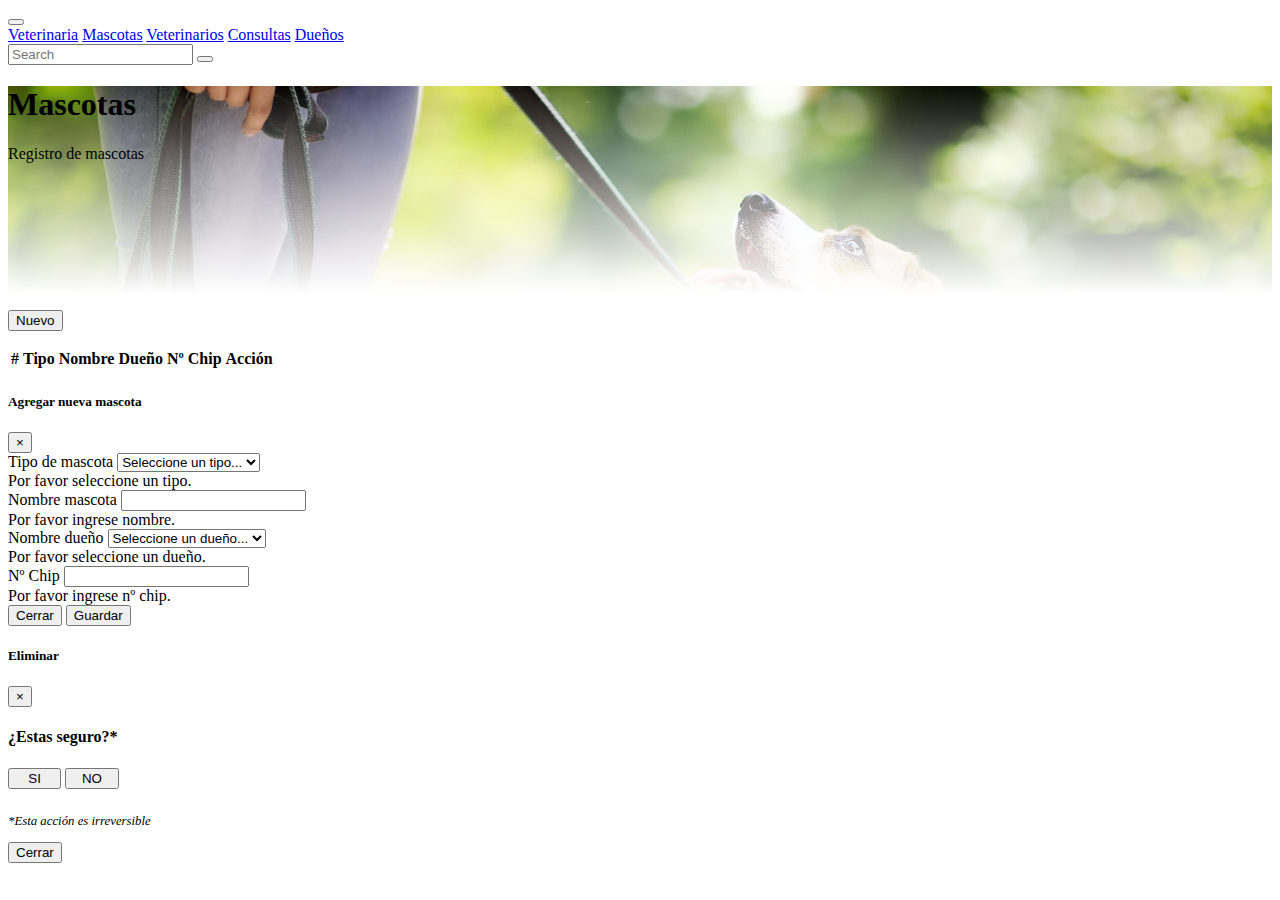
<file: index.html>
<!doctype html>
<html lang="en">
  <head>
    <!-- Required meta tags -->
    <meta charset="utf-8">
    <meta name="viewport" content="width=device-width, initial-scale=1, shrink-to-fit=no">

    <!-- Bootstrap CSS -->
    <link rel="stylesheet" href="https://cdn.jsdelivr.net/npm/bootstrap@4.6.0/dist/css/bootstrap.min.css" integrity="sha384-B0vP5xmATw1+K9KRQjQERJvTumQW0nPEzvF6L/Z6nronJ3oUOFUFpCjEUQouq2+l" crossorigin="anonymous">
    <!-- FontAwesome CSS -->
    <link rel="stylesheet" href="https://use.fontawesome.com/releases/v5.15.2/css/all.css" integrity="sha384-vSIIfh2YWi9wW0r9iZe7RJPrKwp6bG+s9QZMoITbCckVJqGCCRhc+ccxNcdpHuYu" crossorigin="anonymous">
    <!-- Custom CSS -->
    <link rel="stylesheet" href="./asset/css/customMascota.css">

    <title>CRUD Veterinaria</title>
  </head>
  <body>
    <header>
        <nav class="navbar navbar-expand-lg navbar-light bg-light">
            <button class="navbar-toggler" type="button" data-toggle="collapse" data-target="#navbarNavAltMarkup" aria-controls="navbarNavAltMarkup" aria-expanded="false" aria-label="Toggle navigation">
                <span class="navbar-toggler-icon"></span>
            </button>
            <div class="collapse navbar-collapse justify-content-center" id="navbarNavAltMarkup">
                <div class="navbar-nav">
                    <a class="navbar-brand" href="#"><i class="fa fa-home" aria-hidden="true"></i>  Veterinaria</a>
                    <a class="nav-link active" href="./index.html"> <i class="fa fa-heart" aria-hidden="true"></i> Mascotas</a>
                    <a class="nav-link" href="./veterinarios.html"><i class="fas fa-user-md"></i> Veterinarios</a>
                    <a class="nav-link" href="./consultas.html"><i class="fa fa-hospital" aria-hidden="true"></i> Consultas</a>
                    <a class="nav-link" href="./duenos.html"><i class="fa fa-users" aria-hidden="true"></i> Dueños</a>
                </div>
                
            </div>
            <form class="form-inline my-2 my-lg-0">
                <input class="form-control mr-sm-2" type="search" placeholder="Search" aria-label="Search">
                <button class="btn btn-outline-success my-2 my-sm-0" type="submit"><i class="fa fa-search" aria-hidden="true"></i></button>
            </form>
        </nav>

        <div class="jumbotron jumbotron-fluid mascota-banner">
            <div class="container">
                <h1 class="display-4">Mascotas</h1>
                <p class="lead">Registro de mascotas</p>
            </div>
        </div>
    </header>

    <div class="container text-right btn-action">
        <button id="nuevo" type="button" class="btn btn-success" data-toggle="modal" data-target="#ModalAgregarMascota">Nuevo</button>
    </div>

    <div class="container">
        <div class="alert alert-danger alert-dismissible fade show" role="alert">
            <strong>Oops!</strong> No hay conexión al servidor.
            <button type="button" class="close" data-dismiss="alert" aria-label="Close">
              <span aria-hidden="true">&times;</span>
            </button>
          </div>
    </div>

    <div class="container">
    <table class="table">
        <thead class="thead-light">
            <tr>
            <th scope="col">#</th>
            <th scope="col">Tipo</th>
            <th scope="col">Nombre</th>
            <th scope="col">Dueño</th>
            <th scope="col">Nº Chip</th>
            <th class="text-center" scope="col">Acción</th>
            </tr>
        </thead>
        <tbody id="bodyTable">
            
        </tbody>
        </table>
    </div>


    <!-- Modal agregar editar -->
    <div class="modal fade" id="ModalAgregarMascota" tabindex="-1" aria-labelledby="ModalAgregarMascotaLabel" aria-hidden="true">
        <div class="modal-dialog">
            <div class="modal-content">
                <div class="modal-header">
                    <h5 class="modal-title" id="ModalAgregarMascotaLabel">Agregar nueva mascota</h5>
                    <button type="button" class="close" data-dismiss="modal" aria-label="Close">
                        <span aria-hidden="true">&times;</span>
                    </button>
                </div>
                <div class="modal-body">

                    <form id="formulario" class="needs-validation" novalidate>
                        <input type="hidden" id="id">
                        <div class="form-row">
                            <div class="col-md-6 mb-3">
                                <label for="tipo-mascota">Tipo de mascota</label>
                                <select class="custom-select" id="tipo-mascota" required>
                                <option selected disabled value="">Seleccione un tipo...</option>
                                <option value="Perro">Perro</option>
                                <option value="Gato">Gato</option>
                                <option value="Hamster">Hamster</option>
                                <option value="Pez">Pez</option>
                                <option value="Otro">Otro</option>
                                </select>
                                <div class="invalid-feedback">
                                    Por favor seleccione un tipo.
                                </div>
                            </div>
                        </div>
                        <div class="form-row">
                            <div class="col-md-6 mb-3">
                                <label for="nombre-mascota">Nombre mascota</label>
                                <input type="text" class="form-control" id="nombre-mascota" required>
                                <div class="invalid-feedback">
                                    Por favor ingrese nombre.
                                </div>
                            </div>
                            <div class="col-md-6 mb-3">
                                <label for="nombre-dueno">Nombre dueño</label>
                                <select class="custom-select" id="nombre-dueno" required>
                                    <option selected disabled value="">Seleccione un dueño...</option>
<!--                                     <option value="Rodrigo Dominguez">Rodrigo Dominguez</option>
                                    <option value="Marcelo Henrriquez">Marcelo Henrriquez</option>
                                    <option value="Ignacio Henrriquez">Ignacio Henrriquez</option>
                                    <option value="Juan Carvajal">Juan Carvajal</option>
                                    <option value="Otro">Otro</option> -->
                                    </select>
                                    <div class="invalid-feedback">
                                        Por favor seleccione un dueño.
                                    </div>
                            </div>
                        </div>
                        <div class="form-row">
                            <div class="col-md-12 mb-3">
                                <label for="numero-chip">Nº Chip</label>
                                <input type="number" class="form-control" id="numero-chip">
                                <div class="invalid-feedback">
                                    Por favor ingrese nº chip.
                                </div>
                            </div>
                        </div>

                        <div class="modal-footer">
                            <button id="btn-cerrar" type="button" class="btn btn-secondary" data-dismiss="modal">Cerrar</button>
                            <button id="btn-guardar" class="btn btn-primary" type="submit">Guardar</button>
                        </div>
                    </form>
                </div>
            </div>
        </div>
    </div>


    <!-- Modal eliminar -->
    <div class="modal fade" id="ModalEliminarMascota" tabindex="-1" aria-labelledby="ModalEliminarMascotaLabel" aria-hidden="true">
        <div class="modal-dialog">
            <div class="modal-content">
                <div class="modal-header">
                <h5 class="modal-title" id="ModalEliminarMascotaLabel">Eliminar</h5>
                <button type="button" class="close" data-dismiss="modal" aria-label="Close">
                    <span aria-hidden="true">&times;</span>
                </button>
                </div>
                <div class="modal-body">
                    
                    <div class="text-center">
                        <h4>¿Estas seguro?*</h4>
                        <button id="confirm-delete" class="btn btn-danger btn-modal-delete">SI</button>
                        <button id="decline-delete" class="btn btn-info btn-modal-delete">NO</button>
                        <p class="textoModalEliminar">*Esta acción es irreversible</p>
                    </div>
                    
                </div>
                <div class="modal-footer">
                    <button id="btn-cerrar-modal" type="button" class="btn btn-secondary" data-dismiss="modal">Cerrar</button>
                </div>
            </div>
        </div>
    </div>

    <script src="https://code.jquery.com/jquery-3.5.1.slim.min.js" integrity="sha384-DfXdz2htPH0lsSSs5nCTpuj/zy4C+OGpamoFVy38MVBnE+IbbVYUew+OrCXaRkfj" crossorigin="anonymous"></script>
    <script src="https://cdn.jsdelivr.net/npm/popper.js@1.16.1/dist/umd/popper.min.js" integrity="sha384-9/reFTGAW83EW2RDu2S0VKaIzap3H66lZH81PoYlFhbGU+6BZp6G7niu735Sk7lN" crossorigin="anonymous"></script>
    <script src="https://cdn.jsdelivr.net/npm/bootstrap@4.6.0/dist/js/bootstrap.min.js" integrity="sha384-+YQ4JLhjyBLPDQt//I+STsc9iw4uQqACwlvpslubQzn4u2UU2UFM80nGisd026JF" crossorigin="anonymous"></script>
    <script src="./asset/js/script.js"></script>
    <script src="./asset/js/mascotas.js"></script>
  </body>
</html>
</file>
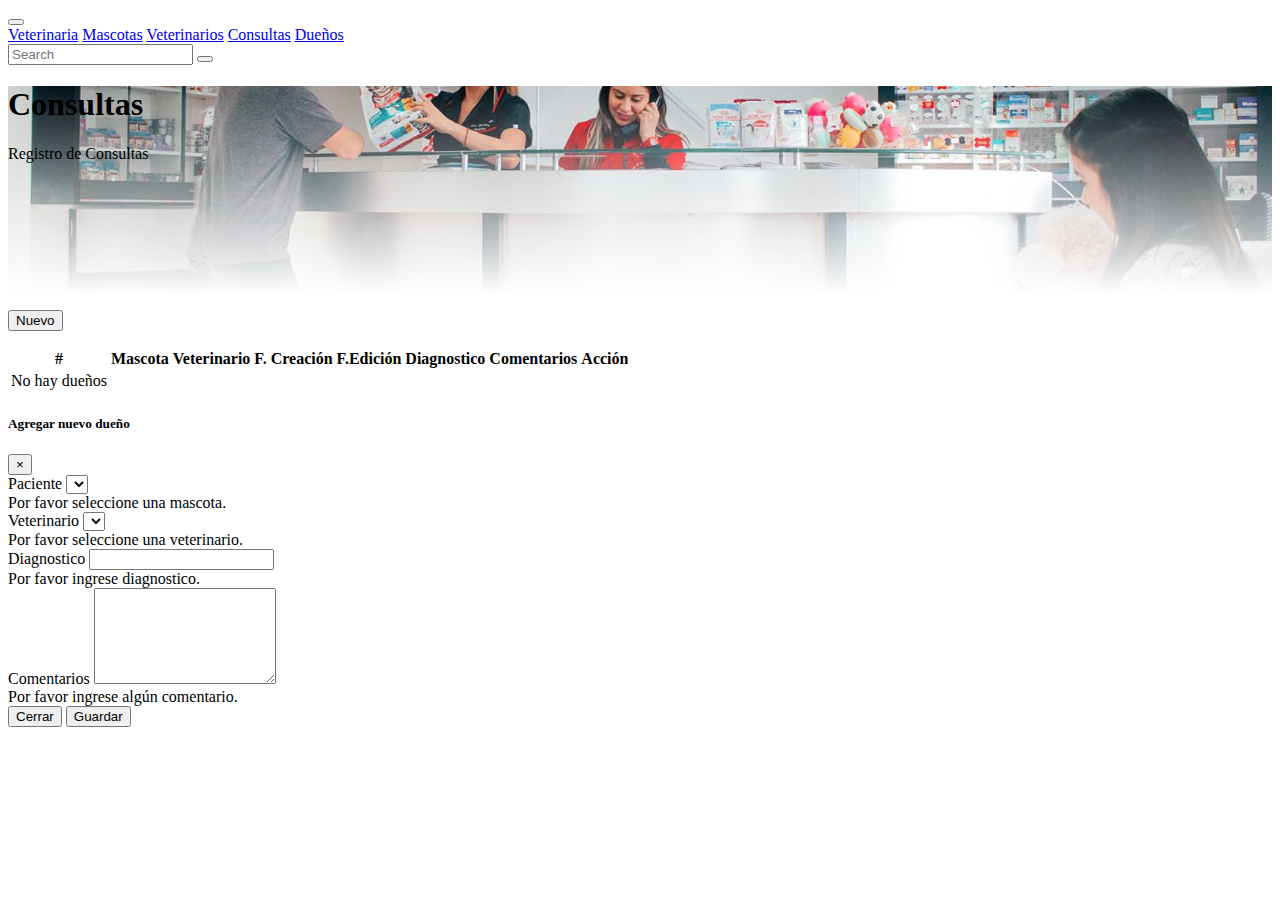
<file: consultas.html>
<!doctype html>
<html lang="en">
  <head>
    <!-- Required meta tags -->
    <meta charset="utf-8">
    <meta name="viewport" content="width=device-width, initial-scale=1, shrink-to-fit=no">

    <!-- Bootstrap CSS -->
    <link rel="stylesheet" href="https://cdn.jsdelivr.net/npm/bootstrap@4.6.0/dist/css/bootstrap.min.css" integrity="sha384-B0vP5xmATw1+K9KRQjQERJvTumQW0nPEzvF6L/Z6nronJ3oUOFUFpCjEUQouq2+l" crossorigin="anonymous">
    <!-- FontAwesome CSS -->
    <link rel="stylesheet" href="https://use.fontawesome.com/releases/v5.15.2/css/all.css" integrity="sha384-vSIIfh2YWi9wW0r9iZe7RJPrKwp6bG+s9QZMoITbCckVJqGCCRhc+ccxNcdpHuYu" crossorigin="anonymous">
    <!-- Custom CSS -->
    <link rel="stylesheet" href="./asset/css/customConsulta.css">

    <title>Registro de Consultas</title>
  </head>
  <body>
    <header>
        <nav class="navbar navbar-expand-lg navbar-light bg-light">
            <button class="navbar-toggler" type="button" data-toggle="collapse" data-target="#navbarNavAltMarkup" aria-controls="navbarNavAltMarkup" aria-expanded="false" aria-label="Toggle navigation">
                <span class="navbar-toggler-icon"></span>
            </button>
            <div class="collapse navbar-collapse justify-content-center" id="navbarNavAltMarkup">
                <div class="navbar-nav">
                    <a class="navbar-brand" href="#"><i class="fa fa-home" aria-hidden="true"></i>  Veterinaria</a>
                    <a class="nav-link" href="./index.html"> <i class="fa fa-heart" aria-hidden="true"></i> Mascotas</a>
                    <a class="nav-link" href="./veterinarios.html"><i class="fas fa-user-md"></i> Veterinarios</a>
                    <a class="nav-link active" href="./consultas.html"><i class="fa fa-hospital" aria-hidden="true"></i> Consultas</a>
                    <a class="nav-link" href="./duenos.html"><i class="fa fa-users" aria-hidden="true"></i> Dueños</a>
                </div>
                
            </div>
            <form class="form-inline my-2 my-lg-0">
                <input class="form-control mr-sm-2" type="search" placeholder="Search" aria-label="Search">
                <button class="btn btn-outline-success my-2 my-sm-0" type="submit"><i class="fa fa-search" aria-hidden="true"></i></button>
            </form>
        </nav>

        <div class="jumbotron jumbotron-fluid mascota-banner">
            <div class="container">
                <h1 class="display-4">Consultas</h1>
                <p class="lead">Registro de Consultas</p>
            </div>
        </div>
    </header>

    <div class="container text-right btn-action">
        <button id="nuevo" type="button" class="btn btn-success" data-toggle="modal" data-target="#ModalAgregarMascota">Nuevo</button>
    </div>

    <div class="container">
        <div class="alert alert-danger alert-dismissible fade show" role="alert">
            <strong>Oops!</strong> No hay conexión al servidor.
            <button type="button" class="close" data-dismiss="alert" aria-label="Close">
              <span aria-hidden="true">&times;</span>
            </button>
          </div>
    </div>

    <div class="container">
    <table class="table">
        <thead class="thead-light">
            <tr>
            <th scope="col">#</th>
            <th scope="col">Mascota</th>
            <th scope="col">Veterinario</th>
            <th scope="col">F. Creación</th>
            <th scope="col">F.Edición</th>
            <th scope="col">Diagnostico</th>
            <th scope="col">Comentarios</th>
            <th class="text-center" scope="col">Acción</th>
            </tr>
        </thead>
        <tbody id="bodyTable">
            
        </tbody>
        </table>
    </div>


    <!-- Modal agregar editar -->
    <div class="modal fade" id="ModalAgregarMascota" tabindex="-1" aria-labelledby="ModalAgregarMascotaLabel" aria-hidden="true">
        <div class="modal-dialog">
            <div class="modal-content">
                <div class="modal-header">
                <h5 class="modal-title" id="ModalAgregarMascotaLabel">Agregar nuevo dueño</h5>
                <button type="button" class="close" data-dismiss="modal" aria-label="Close">
                    <span aria-hidden="true">&times;</span>
                </button>
                </div>
                <div class="modal-body">
                    <!-- Formulario de registro -->
                    <form id="formulario" class="needs-validation" novalidate>
                        <!-- ID -->
                        <input type="hidden" id="id">

                        <div class="form-row">
                            <!-- SELECT MASCOTA -->
                            <div class="col-md-6 mb-3">
                                <label for="mascota">Paciente</label>
                                <select class="custom-select" id="mascota" required>
                                    <option selected disabled value="">Seleccione una mascota...</option>
                                </select>
                                <div class="invalid-feedback">
                                    Por favor seleccione una mascota.
                                </div>
                            </div>
                            <!-- SELECT VETERINARIO -->
                            <div class="col-md-6 mb-3">
                                <label for="veterinario">Veterinario</label>
                                <select class="custom-select" id="veterinario" required>
                                    <option selected disabled value="">Seleccione una veterinario...</option>
                                </select>
                                <div class="invalid-feedback">
                                    Por favor seleccione una veterinario.
                                </div>
                            </div>
                        </div>
                        <div class="form-row">
                            <!-- DIAGNOSTICO -->
                            <div class="col-md-12 mb-3">
                                <label for="diagnostico">Diagnostico</label>
                                <input type="text" class="form-control" id="diagnostico" required>
                                <div class="invalid-feedback">
                                    Por favor ingrese diagnostico.
                                </div>
                            </div>
                        </div>
                        <div class="form-row">
                            <!-- Comentarios -->
                            <div class="col-md-12 mb-3">
                                <label for="comentarios">Comentarios</label>
                                <textarea class="form-control" id="comentarios" rows="6" required></textarea>
                                <div class="invalid-feedback">
                                    Por favor ingrese algún comentario.
                                </div>
                            </div>
                        </div>

                        <div class="modal-footer">
                            <button id="btn-cerrar" type="button" class="btn btn-secondary" data-dismiss="modal">Cerrar</button>
                            <button id="btn-guardar" class="btn btn-primary" type="submit">Guardar</button>
                        </div>
                    </form>
                </div>
            </div>
        </div>
    </div>

    <script src="https://code.jquery.com/jquery-3.5.1.slim.min.js" integrity="sha384-DfXdz2htPH0lsSSs5nCTpuj/zy4C+OGpamoFVy38MVBnE+IbbVYUew+OrCXaRkfj" crossorigin="anonymous"></script>
    <script src="https://cdn.jsdelivr.net/npm/popper.js@1.16.1/dist/umd/popper.min.js" integrity="sha384-9/reFTGAW83EW2RDu2S0VKaIzap3H66lZH81PoYlFhbGU+6BZp6G7niu735Sk7lN" crossorigin="anonymous"></script>
    <script src="https://cdn.jsdelivr.net/npm/bootstrap@4.6.0/dist/js/bootstrap.min.js" integrity="sha384-+YQ4JLhjyBLPDQt//I+STsc9iw4uQqACwlvpslubQzn4u2UU2UFM80nGisd026JF" crossorigin="anonymous"></script>
    <script src="./asset/js/script.js"></script>
    <script src="./asset/js/consultas.js"></script>
  </body>
</html>
</file>
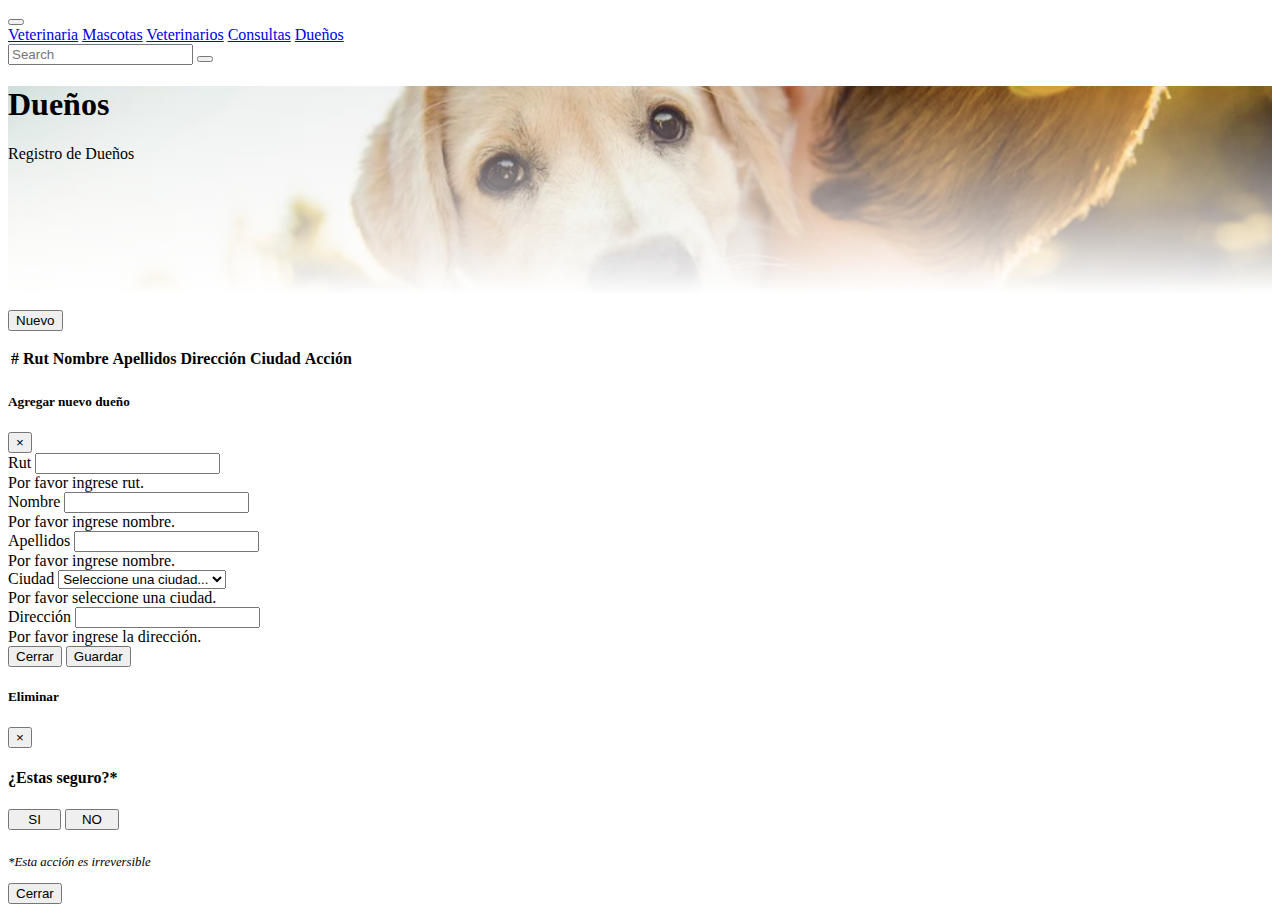
<file: duenos.html>
<!doctype html>
<html lang="en">
  <head>
    <!-- Required meta tags -->
    <meta charset="utf-8">
    <meta name="viewport" content="width=device-width, initial-scale=1, shrink-to-fit=no">

    <!-- Bootstrap CSS -->
    <link rel="stylesheet" href="https://cdn.jsdelivr.net/npm/bootstrap@4.6.0/dist/css/bootstrap.min.css" integrity="sha384-B0vP5xmATw1+K9KRQjQERJvTumQW0nPEzvF6L/Z6nronJ3oUOFUFpCjEUQouq2+l" crossorigin="anonymous">
    <!-- FontAwesome CSS -->
    <link rel="stylesheet" href="https://use.fontawesome.com/releases/v5.15.2/css/all.css" integrity="sha384-vSIIfh2YWi9wW0r9iZe7RJPrKwp6bG+s9QZMoITbCckVJqGCCRhc+ccxNcdpHuYu" crossorigin="anonymous">
    <!-- Custom CSS -->
    <link rel="stylesheet" href="./asset/css/customDuenos.css">

    <title>Registro de Dueños</title>
  </head>
  <body>
    <header>
        <nav class="navbar navbar-expand-lg navbar-light bg-light">
            <button class="navbar-toggler" type="button" data-toggle="collapse" data-target="#navbarNavAltMarkup" aria-controls="navbarNavAltMarkup" aria-expanded="false" aria-label="Toggle navigation">
                <span class="navbar-toggler-icon"></span>
            </button>
            <div class="collapse navbar-collapse justify-content-center" id="navbarNavAltMarkup">
                <div class="navbar-nav">
                    <a class="navbar-brand" href="#"><i class="fa fa-home" aria-hidden="true"></i>  Veterinaria</a>
                    <a class="nav-link" href="./index.html"> <i class="fa fa-heart" aria-hidden="true"></i> Mascotas</a>
                    <a class="nav-link" href="./veterinarios.html"><i class="fas fa-user-md"></i> Veterinarios</a>
                    <a class="nav-link" href="./consultas.html"><i class="fa fa-hospital" aria-hidden="true"></i> Consultas</a>
                    <a class="nav-link active" href="./duenos.html"><i class="fa fa-users" aria-hidden="true"></i> Dueños</a>
                </div>
                
            </div>
            <form class="form-inline my-2 my-lg-0">
                <input class="form-control mr-sm-2" type="search" placeholder="Search" aria-label="Search">
                <button class="btn btn-outline-success my-2 my-sm-0" type="submit"><i class="fa fa-search" aria-hidden="true"></i></button>
            </form>
        </nav>

        <div class="jumbotron jumbotron-fluid mascota-banner">
            <div class="container">
                <h1 class="display-4">Dueños</h1>
                <p class="lead">Registro de Dueños</p>
            </div>
        </div>
    </header>

    <div class="container text-right btn-action">
        <button id="nuevo" type="button" class="btn btn-success" data-toggle="modal" data-target="#ModalAgregarMascota">Nuevo</button>
    </div>

    <div class="container">
        <div class="alert alert-danger alert-dismissible fade show" role="alert">
            <strong>Oops!</strong> No hay conexión al servidor.
            <button type="button" class="close" data-dismiss="alert" aria-label="Close">
              <span aria-hidden="true">&times;</span>
            </button>
          </div>
    </div>

    <div class="container">
    <table class="table">
        <thead class="thead-light">
            <tr>
            <th scope="col">#</th>
            <th scope="col">Rut</th>
            <th scope="col">Nombre</th>
            <th scope="col">Apellidos</th>
            <th scope="col">Dirección</th>
            <th scope="col">Ciudad</th>
            <th class="text-center" scope="col">Acción</th>
            </tr>
        </thead>
        <tbody id="bodyTable">
            
        </tbody>
        </table>
    </div>


    <!-- Modal agregar editar -->
    <div class="modal fade" id="ModalAgregarMascota" tabindex="-1" aria-labelledby="ModalAgregarMascotaLabel" aria-hidden="true">
        <div class="modal-dialog">
            <div class="modal-content">
                <div class="modal-header">
                <h5 class="modal-title" id="ModalAgregarMascotaLabel">Agregar nuevo dueño</h5>
                <button type="button" class="close" data-dismiss="modal" aria-label="Close">
                    <span aria-hidden="true">&times;</span>
                </button>
                </div>
                <div class="modal-body">
                    <!-- Formulario de registro -->
                    <form id="formulario" class="needs-validation" novalidate>
                        <!-- ID -->
                        <input type="hidden" id="id">

                        <div class="form-row">
                            <!-- RUT -->
                            <div class="col-md-6 mb-3">
                                <label for="rut-dueno">Rut</label>
                                <input type="text" class="form-control" id="rut-dueno" required>
                                <div class="invalid-feedback">
                                    Por favor ingrese rut.
                                </div>
                            </div>
                        </div>
                        <div class="form-row">
                            <!-- NOMBRE -->
                            <div class="col-md-6 mb-3">
                                <label for="nombre-dueno">Nombre</label>
                                <input type="text" class="form-control" id="nombre-dueno" required>
                                <div class="invalid-feedback">
                                    Por favor ingrese nombre.
                                </div>
                            </div>
                            <!-- APELLIDO -->
                            <div class="col-md-6 mb-3">
                                <label for="apellido-dueno">Apellidos</label>
                                <input type="text" class="form-control" id="apellido-dueno" required>
                                <div class="invalid-feedback">
                                    Por favor ingrese nombre.
                                </div>
                            </div>
                        </div>
                        <div class="form-row">
                            <!-- CIUDAD -->
                            <div class="col-md-6 mb-3">
                                <label for="ciudad">Ciudad</label>
                                <select class="custom-select" id="ciudad" required>
                                    <option selected disabled value="">Seleccione una ciudad...</option>
                                    <option value="Antofagasta">Antofagasta</option>
                                    <option value="Calama">Calama</option>
                                    <option value="Tal tal">Tal tal</option>
                                    <option value="Tocopilla">Tocopilla</option>
                                    <option value="San Pedro de Atacama">San Pedro de Atacama</option>
                                    <option value="Otro">Otro</option>
                                </select>
                                <div class="invalid-feedback">
                                    Por favor seleccione una ciudad.
                                </div>
                            </div>
                            <!-- DIRECCION -->
                            <div class="col-md-6 mb-3">
                                <label for="direccion-dueno">Dirección</label>
                                <input type="text" class="form-control" id="direccion-dueno" required>
                                <div class="invalid-feedback">
                                    Por favor ingrese la dirección.
                                </div>
                            </div>
                        </div>

                        <div class="modal-footer">
                            <button id="btn-cerrar" type="button" class="btn btn-secondary" data-dismiss="modal">Cerrar</button>
                            <button id="btn-guardar" class="btn btn-primary" type="submit">Guardar</button>
                        </div>
                    </form>
                </div>
            </div>
        </div>
    </div>


    <!-- Modal eliminar -->
    <div class="modal fade" id="ModalEliminarMascota" tabindex="-1" aria-labelledby="ModalEliminarMascotaLabel" aria-hidden="true">
        <div class="modal-dialog">
            <div class="modal-content">
                <div class="modal-header">
                <h5 class="modal-title" id="ModalEliminarMascotaLabel">Eliminar</h5>
                <button type="button" class="close" data-dismiss="modal" aria-label="Close">
                    <span aria-hidden="true">&times;</span>
                </button>
                </div>
                <div class="modal-body">
                    
                    <div class="text-center">
                        <h4>¿Estas seguro?*</h4>
                        <button id="confirm-delete" class="btn btn-danger btn-modal-delete">SI</button>
                        <button id="decline-delete" class="btn btn-info btn-modal-delete">NO</button>
                        <p class="textoModalEliminar">*Esta acción es irreversible</p>
                    </div>
                    
                </div>
                <div class="modal-footer">
                    <button id="btn-cerrar-modal" type="button" class="btn btn-secondary" data-dismiss="modal">Cerrar</button>
                </div>
            </div>
        </div>
    </div>

    <script src="https://code.jquery.com/jquery-3.5.1.slim.min.js" integrity="sha384-DfXdz2htPH0lsSSs5nCTpuj/zy4C+OGpamoFVy38MVBnE+IbbVYUew+OrCXaRkfj" crossorigin="anonymous"></script>
    <script src="https://cdn.jsdelivr.net/npm/popper.js@1.16.1/dist/umd/popper.min.js" integrity="sha384-9/reFTGAW83EW2RDu2S0VKaIzap3H66lZH81PoYlFhbGU+6BZp6G7niu735Sk7lN" crossorigin="anonymous"></script>
    <script src="https://cdn.jsdelivr.net/npm/bootstrap@4.6.0/dist/js/bootstrap.min.js" integrity="sha384-+YQ4JLhjyBLPDQt//I+STsc9iw4uQqACwlvpslubQzn4u2UU2UFM80nGisd026JF" crossorigin="anonymous"></script>
    <script src="./asset/js/script.js"></script>
    <script src="./asset/js/duenos.js"></script>
  </body>
</html>
</file>
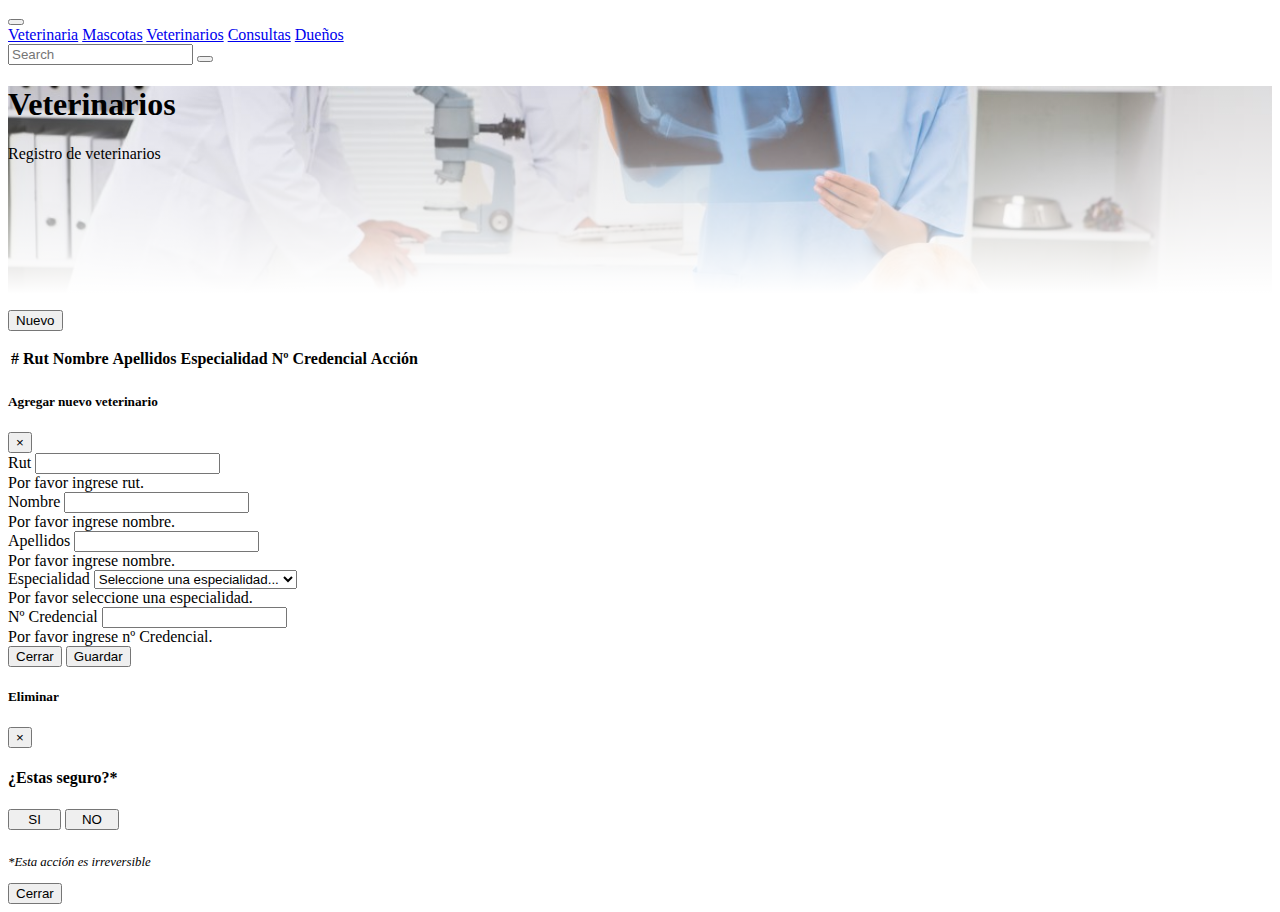
<file: veterinarios.html>
<!doctype html>
<html lang="en">
  <head>
    <!-- Required meta tags -->
    <meta charset="utf-8">
    <meta name="viewport" content="width=device-width, initial-scale=1, shrink-to-fit=no">

    <!-- Bootstrap CSS -->
    <link rel="stylesheet" href="https://cdn.jsdelivr.net/npm/bootstrap@4.6.0/dist/css/bootstrap.min.css" integrity="sha384-B0vP5xmATw1+K9KRQjQERJvTumQW0nPEzvF6L/Z6nronJ3oUOFUFpCjEUQouq2+l" crossorigin="anonymous">
    <!-- FontAwesome CSS -->
    <link rel="stylesheet" href="https://use.fontawesome.com/releases/v5.15.2/css/all.css" integrity="sha384-vSIIfh2YWi9wW0r9iZe7RJPrKwp6bG+s9QZMoITbCckVJqGCCRhc+ccxNcdpHuYu" crossorigin="anonymous">
    <!-- Custom CSS -->
    <link rel="stylesheet" href="./asset/css/customVet.css">

    <title>Registro de veterinarios</title>
  </head>
  <body>
    <header>
        <nav class="navbar navbar-expand-lg navbar-light bg-light">
            <button class="navbar-toggler" type="button" data-toggle="collapse" data-target="#navbarNavAltMarkup" aria-controls="navbarNavAltMarkup" aria-expanded="false" aria-label="Toggle navigation">
                <span class="navbar-toggler-icon"></span>
            </button>
            <div class="collapse navbar-collapse justify-content-center" id="navbarNavAltMarkup">
                <div class="navbar-nav">
                    <a class="navbar-brand" href="#"><i class="fa fa-home" aria-hidden="true"></i>  Veterinaria</a>
                    <a class="nav-link" href="./index.html"> <i class="fa fa-heart" aria-hidden="true"></i> Mascotas</a>
                    <a class="nav-link active" href="./veterinarios.html"><i class="fas fa-user-md"></i> Veterinarios</a>
                    <a class="nav-link" href="./consultas.html"><i class="fa fa-hospital" aria-hidden="true"></i> Consultas</a>
                    <a class="nav-link" href="./duenos.html"><i class="fa fa-users" aria-hidden="true"></i> Dueños</a>
                </div>
                
            </div>
            <form class="form-inline my-2 my-lg-0">
                <input class="form-control mr-sm-2" type="search" placeholder="Search" aria-label="Search">
                <button class="btn btn-outline-success my-2 my-sm-0" type="submit"><i class="fa fa-search" aria-hidden="true"></i></button>
            </form>
        </nav>

        <div class="jumbotron jumbotron-fluid mascota-banner">
            <div class="container">
                <h1 class="display-4">Veterinarios</h1>
                <p class="lead">Registro de veterinarios</p>
            </div>
        </div>
    </header>

    <div class="container text-right btn-action">
        <button id="nuevo" type="button" class="btn btn-success" data-toggle="modal" data-target="#ModalAgregarMascota">Nuevo</button>
    </div>

    <div class="container">
        <div class="alert alert-danger alert-dismissible fade show" role="alert">
            <strong>Oops!</strong> No hay conexión al servidor.
            <button type="button" class="close" data-dismiss="alert" aria-label="Close">
              <span aria-hidden="true">&times;</span>
            </button>
          </div>
    </div>

    <div class="container">
    <table class="table">
        <thead class="thead-light">
            <tr>
            <th scope="col">#</th>
            <th scope="col">Rut</th>
            <th scope="col">Nombre</th>
            <th scope="col">Apellidos</th>
            <th scope="col">Especialidad</th>
            <th scope="col">Nº Credencial</th>
            <th class="text-center" scope="col">Acción</th>
            </tr>
        </thead>
        <tbody id="bodyTable">
            
        </tbody>
        </table>
    </div>


    <!-- Modal agregar editar -->
    <div class="modal fade" id="ModalAgregarMascota" tabindex="-1" aria-labelledby="ModalAgregarMascotaLabel" aria-hidden="true">
        <div class="modal-dialog">
            <div class="modal-content">
                <div class="modal-header">
                <h5 class="modal-title" id="ModalAgregarMascotaLabel">Agregar nuevo veterinario</h5>
                <button type="button" class="close" data-dismiss="modal" aria-label="Close">
                    <span aria-hidden="true">&times;</span>
                </button>
                </div>
                <div class="modal-body">
                    <!-- Formulario de registro -->
                    <form id="formulario" class="needs-validation" novalidate>
                        <!-- ID -->
                        <input type="hidden" id="id">

                        <div class="form-row">
                            <!-- RUT -->
                            <div class="col-md-6 mb-3">
                                <label for="rut-veterinario">Rut</label>
                                <input type="text" class="form-control" id="rut-veterinario" required>
                                <div class="invalid-feedback">
                                    Por favor ingrese rut.
                                </div>
                            </div>
                        </div>
                        <div class="form-row">
                            <!-- NOMBRE -->
                            <div class="col-md-6 mb-3">
                                <label for="nombre-veterinario">Nombre</label>
                                <input type="text" class="form-control" id="nombre-veterinario" required>
                                <div class="invalid-feedback">
                                    Por favor ingrese nombre.
                                </div>
                            </div>
                            <!-- APELLIDO -->
                            <div class="col-md-6 mb-3">
                                <label for="apellido-veterinario">Apellidos</label>
                                <input type="text" class="form-control" id="apellido-veterinario" required>
                                <div class="invalid-feedback">
                                    Por favor ingrese nombre.
                                </div>
                            </div>
                        </div>
                        <div class="form-row">
                            <!-- ESPECIALIDAD -->
                            <div class="col-md-12 mb-3">
                                <label for="especialidad">Especialidad</label>
                                <select class="custom-select" id="Especialidad" required>
                                    <option selected disabled value="">Seleccione una especialidad...</option>
                                    <option value="Cirujía">Cirujía</option>
                                    <option value="Oncología">Oncología</option>
                                    <option value="Fisioterapia">Fisioterapia</option>
                                    <option value="Rehabilitación">Rehabilitación</option>
                                    <option value="Fauna Silvestre">Fauna Silvestre</option>
                                    <option value="Otro">Otro</option>
                                </select>
                                <div class="invalid-feedback">
                                    Por favor seleccione una especialidad.
                                </div>
                            </div>
                        </div>
                        <div class="form-row">
                            <div class="col-md-6 mb-3">
                                <label for="numero-credencial">Nº Credencial</label>
                                <input type="text" class="form-control" id="numero-credencial" required>
                                <div class="invalid-feedback">
                                    Por favor ingrese nº Credencial.
                                </div>
                            </div>
                        </div>

                        <div class="modal-footer">
                            <button id="btn-cerrar" type="button" class="btn btn-secondary" data-dismiss="modal">Cerrar</button>
                            <button id="btn-guardar" class="btn btn-primary" type="submit">Guardar</button>
                        </div>
                    </form>
                </div>
            </div>
        </div>
    </div>


    <!-- Modal eliminar -->
    <div class="modal fade" id="ModalEliminarMascota" tabindex="-1" aria-labelledby="ModalEliminarMascotaLabel" aria-hidden="true">
        <div class="modal-dialog">
            <div class="modal-content">
                <div class="modal-header">
                <h5 class="modal-title" id="ModalEliminarMascotaLabel">Eliminar</h5>
                <button type="button" class="close" data-dismiss="modal" aria-label="Close">
                    <span aria-hidden="true">&times;</span>
                </button>
                </div>
                <div class="modal-body">
                    
                    <div class="text-center">
                        <h4>¿Estas seguro?*</h4>
                        <button id="confirm-delete" class="btn btn-danger btn-modal-delete">SI</button>
                        <button id="decline-delete" class="btn btn-info btn-modal-delete">NO</button>
                        <p class="textoModalEliminar">*Esta acción es irreversible</p>
                    </div>
                    
                </div>
                <div class="modal-footer">
                    <button id="btn-cerrar-modal" type="button" class="btn btn-secondary" data-dismiss="modal">Cerrar</button>
                </div>
            </div>
        </div>
    </div>

    <script src="https://code.jquery.com/jquery-3.5.1.slim.min.js" integrity="sha384-DfXdz2htPH0lsSSs5nCTpuj/zy4C+OGpamoFVy38MVBnE+IbbVYUew+OrCXaRkfj" crossorigin="anonymous"></script>
    <script src="https://cdn.jsdelivr.net/npm/popper.js@1.16.1/dist/umd/popper.min.js" integrity="sha384-9/reFTGAW83EW2RDu2S0VKaIzap3H66lZH81PoYlFhbGU+6BZp6G7niu735Sk7lN" crossorigin="anonymous"></script>
    <script src="https://cdn.jsdelivr.net/npm/bootstrap@4.6.0/dist/js/bootstrap.min.js" integrity="sha384-+YQ4JLhjyBLPDQt//I+STsc9iw4uQqACwlvpslubQzn4u2UU2UFM80nGisd026JF" crossorigin="anonymous"></script>
    <script src="./asset/js/script.js"></script>
    <script src="./asset/js/veterinarios.js"></script>
  </body>
</html>
</file>
<file: asset/css/customMascota.css>
.btn-action{
    margin-top: 1em;
    margin-bottom: 1em;
}


.mascota-banner{
    background: linear-gradient(to top, rgba(255,255,255,1), rgba(255, 255, 255, 0)), url('../img/mascotas-3.jpg');
    background-repeat: no-repeat;
    background-size: cover;
    height: 13em;
}

.btn-modal-delete{
    width: 4em;
}

.textoModalEliminar{
    text-align: start;
    margin-top: 2em;
    font-style: italic;
    font-weight: 500;
    font-size: 80%;
}

.alert{
    display: none;
}
</file>
<file: asset/css/customConsulta.css>
.btn-action{
    margin-top: 1em;
    margin-bottom: 1em;
}


.mascota-banner{
    background: linear-gradient(to top, rgba(255,255,255,1), rgba(255, 255, 255, 0)), url('../img/consulta.jpg');
    background-repeat: no-repeat;
    background-position: center;
    background-size: cover;
    height: 13em;
}

.btn-modal-delete{
    width: 4em;
}

.textoModalEliminar{
    text-align: start;
    margin-top: 2em;
    font-style: italic;
    font-weight: 500;
    font-size: 80%;
}

.alert{
    display: none;
}
</file>
<file: asset/css/customDuenos.css>
.btn-action{
    margin-top: 1em;
    margin-bottom: 1em;
}


.mascota-banner{
    background: linear-gradient(to top, rgba(255,255,255,1), rgba(255, 255, 255, 0)), url('../img/duenos.png');
    background-repeat: no-repeat;
    background-position: center;
    background-size: cover;
    height: 13em;
}

.btn-modal-delete{
    width: 4em;
}

.textoModalEliminar{
    text-align: start;
    margin-top: 2em;
    font-style: italic;
    font-weight: 500;
    font-size: 80%;
}

.alert{
    display: none;
}
</file>
<file: asset/css/customVet.css>
.btn-action{
    margin-top: 1em;
    margin-bottom: 1em;
}


.mascota-banner{
    background: linear-gradient(to top, rgba(255,255,255,1), rgba(255, 255, 255, 0)), url('../img/Ayudante-Técnico-Veterinario.jpg');
    background-position: center;
    background-repeat: no-repeat;
    background-size: cover;
    height: 13em;
}

.btn-modal-delete{
    width: 4em;
}

.textoModalEliminar{
    text-align: start;
    margin-top: 2em;
    font-style: italic;
    font-weight: 500;
    font-size: 80%;
}

.alert{
    display: none;
}
</file>
